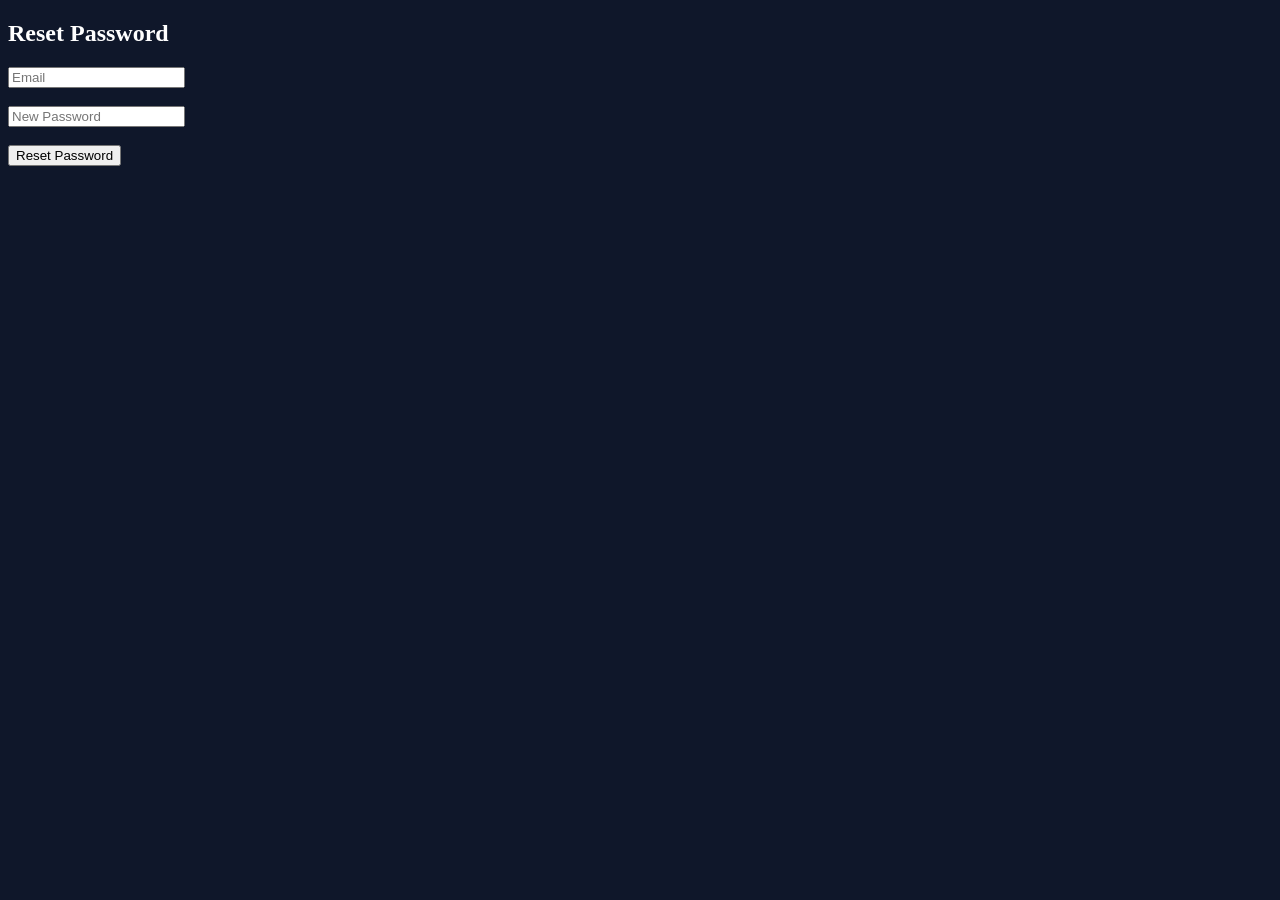
<file: frontend/forgot.html>
<!DOCTYPE html>
<html>

<body style="background:#0f172a;color:white">

<h2>Reset Password</h2>

<input id="email" placeholder="Email"><br><br>

<input id="password" placeholder="New Password"><br><br>

<button onclick="resetPassword()">Reset Password</button>

<script>

async function resetPassword(){

const email=document.getElementById("email").value
const password=document.getElementById("password").value

await fetch("http://127.0.0.1:8000/auth/forgot-password",{
method:"POST",
headers:{"Content-Type":"application/json"},
body:JSON.stringify({
email:email,
new_password:password
})
})

alert("Password changed")

}

</script>

</body>
</html>
</file>
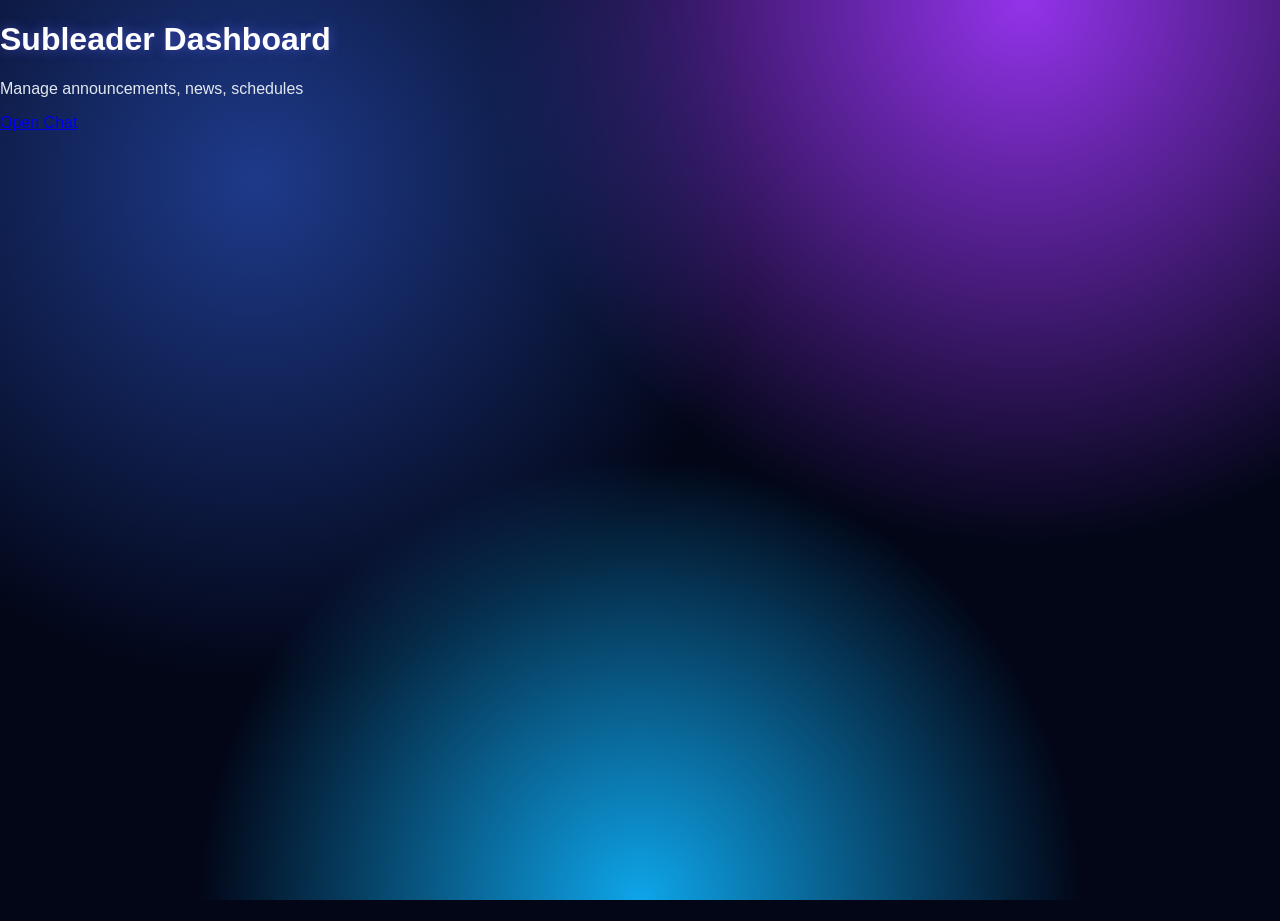
<file: frontend/manager.html>
<!DOCTYPE html>
<html>
<head>
<title>Subleader Dashboard</title>
<link rel="stylesheet" href="style.css">
</head>

<body>

<h1>Subleader Dashboard</h1>

<p>Manage announcements, news, schedules</p>

<a href="chat.html">Open Chat</a>

</body>
</html>
</file>
<file: frontend/style.css>
/* =========================
   ROOT COLORS
========================= */
:root{
  --primary:#2563eb;
  --secondary:#9333ea;
  --accent:#10b981;

  --background:#020617;
  --card:#1e293b;

  --text:#e2e8f0;
}

/* =========================
   GLOBAL RESET
========================= */
html, body {
  height: 100%;
  margin: 0;
  padding: 0;
}

/* ✅ FINAL BACKGROUND (FIXED — NO FADE / NO SPLIT) */
body{
  font-family:Arial, sans-serif;
  color: var(--text);
  min-height:100vh;

  background:
    radial-gradient(circle at 20% 20%, #1e3a8a, transparent 40%),
    radial-gradient(circle at 80% 0%, #9333ea, transparent 40%),
    radial-gradient(circle at 50% 100%, #0ea5e9, transparent 40%),
    #020617;

  background-attachment: fixed;
  background-repeat: no-repeat;
  background-size: cover;
}

/* =========================
   HEADINGS
========================= */
h1, h2, h3 {
  color: #ffffff;
  text-shadow: 0 0 12px rgba(99,102,241,0.6);
}

/* =========================
   SIDEBAR
========================= */
.sidebar{
  width:220px;
  height:100vh;
  position:fixed;
  top:0;
  left:0;

  background:rgba(255,255,255,0.04);
  backdrop-filter:blur(20px);

  border-right:1px solid rgba(255,255,255,0.08);

  padding:20px;
  z-index:10;
}

/* PROFILE */
.profile{
  display:flex;
  flex-direction:column;
  margin-bottom:20px;
}

/* SIDEBAR BUTTONS */
.sidebar button{
  width:100%;
  padding:12px;
  margin:10px 0;

  border:none;
  border-radius:10px;

  background:rgba(255,255,255,0.06);
  color:#cbd5f5;
  cursor:pointer;

  transition:0.3s;
}

/* HOVER */
.sidebar button:hover{
  background:linear-gradient(90deg,#2563eb,#9333ea);
  color:white;
  transform:translateX(5px);
}

/* ACTIVE */
.sidebar button.active{
  background:linear-gradient(90deg,#6366f1,#22d3ee);
  color:white;
  font-weight:500;
}

/* =========================
   MAIN LAYOUT
========================= */
.main{
  margin-left:240px;
  padding:30px;
  min-height:100vh;
  display:flex;

  background: transparent; /* 🔥 IMPORTANT FIX */
}

/* CONTENT */
.content{
  flex:1;
  width:100%;
  max-width:1100px;
  margin:0 auto;

  background: transparent; /* 🔥 IMPORTANT FIX */
}

/* =========================
   TITLE
========================= */
.title{
  font-size:30px;
  font-weight:bold;

  background:linear-gradient(90deg,#22d3ee,#6366f1);
  -webkit-background-clip:text;
  color:transparent;

  text-align:center;
}

/* SUBTITLE */
.subtitle{
  text-align:center;
  color:#cbd5f5;
  margin-bottom:15px;
}

/* =========================
   STATS
========================= */
.stats{
  display:flex;
  gap:15px;
  margin:20px 0;
}

.stat-card{
  flex:1;
  padding:15px;
  border-radius:12px;
  text-align:center;
  color:white;
}

.exam { background: #a34a2a; }
.event { background: #1d9e75; }
.admin { background: #1e40af; }
.urgent { background: #b91c1c; }
.general { background: #555; }

/* =========================
   GLASS UI
========================= */
.glass{
  background:rgba(255,255,255,0.06);
  backdrop-filter:blur(20px);

  border-radius:16px;
  padding:20px;
  margin-top:25px;

  border:1px solid rgba(255,255,255,0.08);

  box-shadow:
    0 10px 30px rgba(0,0,0,0.6),
    0 0 25px rgba(99,102,241,0.3);
}

/* =========================
   INPUTS
========================= */
input, select{
  padding:12px;
  margin:5px;
  border-radius:10px;
  border:none;

  background:rgba(255,255,255,0.08);
  color:white;

  outline:none;
}

input::placeholder{
  color:#94a3b8;
}

/* =========================
   BUTTONS
========================= */
button{
  padding:10px 15px;
  border:none;
  border-radius:10px;

  background:linear-gradient(90deg,#6366f1,#22d3ee);
  color:white;

  cursor:pointer;
  transition:0.3s;
}

button:hover{
  box-shadow:0 0 18px #6366f1;
}

/* =========================
   ANNOUNCEMENT PAGE
========================= */

/* HEADER */
.portal-header {
  background: #1f4f82;
  color: white;
  padding: 20px;
  border-radius: 12px;
  display: flex;
  justify-content: space-between;
}

/* FILTER */
.filter-bar {
  display: flex;
  gap: 10px;
  margin: 20px 0;
}

.filter-btn {
  padding: 8px 16px;
  border-radius: 20px;
  border: 1px solid white;
  background: transparent;
  color: white;
  cursor: pointer;
}

.filter-btn.active {
  background: white;
  color: black;
}

/* CARDS */
.announce-card {
  background: #2b2b2b;
  border-radius: 12px;
  margin-bottom: 20px;
  overflow: hidden;
}

.card-type {
  background: #d6ccc2;
  padding: 8px;
  font-weight: bold;
}

.card-content {
  padding: 15px;
}

.card-title {
  font-size: 18px;
  font-weight: bold;
}

.card-body {
  margin-top: 10px;
  color: #ccc;
}

.card-footer {
  display: flex;
  justify-content: space-between;
  margin-top: 15px;
}

.btn {
  padding: 6px 14px;
  border-radius: 8px;
  border: none;
  cursor: pointer;
}

/* =========================
   USERS TABLE FIX
========================= */
.user-row {
  display: grid;
  grid-template-columns: 1.2fr 2fr 1fr 2fr;
  align-items: center;
  padding: 10px 0;
  border-bottom: 1px solid rgba(255,255,255,0.1);
}

.user-actions {
  display: flex;
  justify-content: flex-end;
  gap: 10px;
}

/* =========================
   DROPDOWN FIX
========================= */
select {
  background: #1e293b;
  color: #fff;
  border: none;
  padding: 6px 10px;
  border-radius: 8px;
}

select option {
  background: #0f172a;
  color: #fff;
}

/* =========================
   FINAL SAFETY FIXES
========================= */

/* remove any weird bottom gap */
.main::after{
  content:"";
  display:block;
  height:20px;
}

/* container width */
#cards{
  width:100%;
  max-width:1100px;
  margin:0 auto;
}
</file>
